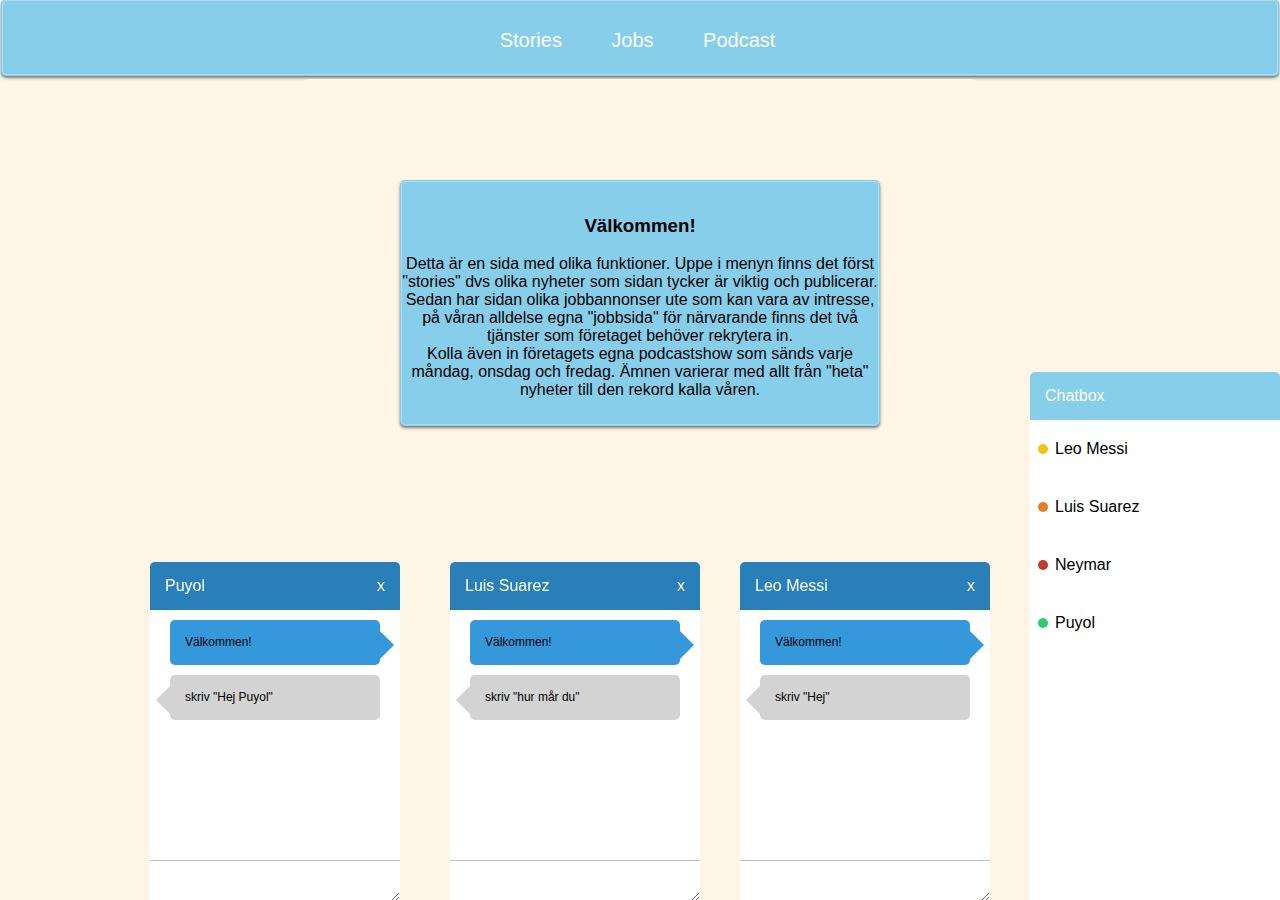
<file: Arbetsprov/index.html>
<!DOCTYPE html>
<html>
    <head>
        <title>Test</title>
        <link rel="stylesheet" type="text/css" href="style.css">
         <script type="text/javascript" src="jquery.js"></script>
          <script src="script.js"></script>
    </head>
    <body>
          <div id="main">
            <div class="sidhuvud">
            <div id="meny">
			    <ul>
				    <li><a href="stories.html">Stories</a></li>
				    <li><a href="jobs.html">Jobs</a></li>
				    <li><a href="podcast.html">Podcast</a></li>
			    </ul>
            </div> <!-- End meny -->
            </div> <!-- End sidhuvud -->
        <div class="chat_box">
            <div class="chat_head">Chatbox</div><!-- End chat head -->
            <div class="chat_body">
                <div class="messi">Leo Messi</div> <!-- End messi -->
                <div class="suarez"> Luis Suarez</div> <!-- End suarez -->
                <div class="neymar">Neymar</div> <!-- End neymar -->
                <div class="puyol">Puyol</div> <!-- End puyol -->
             </div><!-- End chat Body -->
        </div><!-- End chat box -->

        <div class="msg_box" style="right:290px">
            <div class="msg_head">Leo Messi
                <div class="close">x</div> <!-- End Close -->
            </div> <!-- End msg head -->
        <div class="msg_wrap">    
            <div class="msg_body">
                <div class="msg_a">Välkommen!</div> <!-- End msg a -->
                <div class="msg_b">skriv "Hej"</div> <!-- End msg b -->
                <div class="msg_insert"></div> <!-- End msg insert -->
            </div> <!-- End msg body -->
            <div class="msg_footer"><textarea class="msg_input"></textarea></div>
        </div> 
        </div> <!-- End messi -->

                <div class="msg_box_suarez" style="right:290px">
            <div class="msg_head_suarez">Luis Suarez
                <div class="close_suarez">x</div> <!-- End Close -->
            </div> <!-- End msg head -->
        <div class="msg_wrap_surez">    
            <div class="msg_body_suarez">
                <div class="msg_a">Välkommen!</div> <!-- End msg a -->
                <div class="msg_b">skriv "hur mår du"</div> <!-- End msg b -->
                <div class="msg_insert"></div> <!-- End msg insert -->
            </div> <!-- End msg body -->
            <div class="msg_footer_suarez"><textarea class="msg_input"></textarea></div>
        </div> 
        </div> <!-- End Suarez -->

        <div class="msg_box_neymar" style="right:290px">
            <div class="msg_head_neymar">Neymar
                <div class="close_neymar">x</div> <!-- End Close -->
            </div> <!-- End msg head -->

        <div class="msg_wrap_neymar">    
            <div class="msg_body_neymar">
                <div class="msg_a">Välkommen!</div> <!-- End msg a -->
                <div class="msg_b">skriv "Är du där?"</div> <!-- End msg b -->
                <div class="msg_insert"></div> <!-- End msg insert -->
            </div> <!-- End msg body -->
            <div class="msg_footer_neymar"><textarea class="msg_input"></textarea></div>
        </div> 
        </div> <!-- End Neymar -->

          <div class="msg_box_puyol" style="right:290px">
            <div class="msg_head_puyol">Puyol
                <div class="close_puyol">x</div> <!-- End Close -->
            </div> <!-- End msg head -->

        <div class="msg_wrap_puyol">    
            <div class="msg_body_puyol">
                <div class="msg_a">Välkommen!</div> <!-- End msg a -->
                <div class="msg_b">skriv "Hej Puyol"</div> <!-- End msg b -->
                <div class="msg_insert"></div> <!-- End msg insert -->
            </div> <!-- End msg body -->
            <div class="msg_footer_puyol"><textarea class="msg_input"></textarea></div>
        </div> 

        </div> <!-- End Puyol -->
         <div id="wrapper">
            <ul>
                <h3>Välkommen!</h3>
                <p>Detta är en sida med olika funktioner.
                    Uppe i menyn finns det först "stories" dvs olika nyheter som sidan tycker är viktig och publicerar.<br>
                    Sedan har sidan olika jobbannonser ute som kan vara av intresse, på våran alldelse egna "jobbsida" för närvarande finns det två tjänster som företaget behöver rekrytera in. <br>
                    Kolla även in företagets egna podcastshow som sänds varje måndag, onsdag och fredag. Ämnen varierar med allt från "heta" nyheter till den rekord kalla våren. <br>

                </p>
                   </ul>
    </body>
</html>
</file>
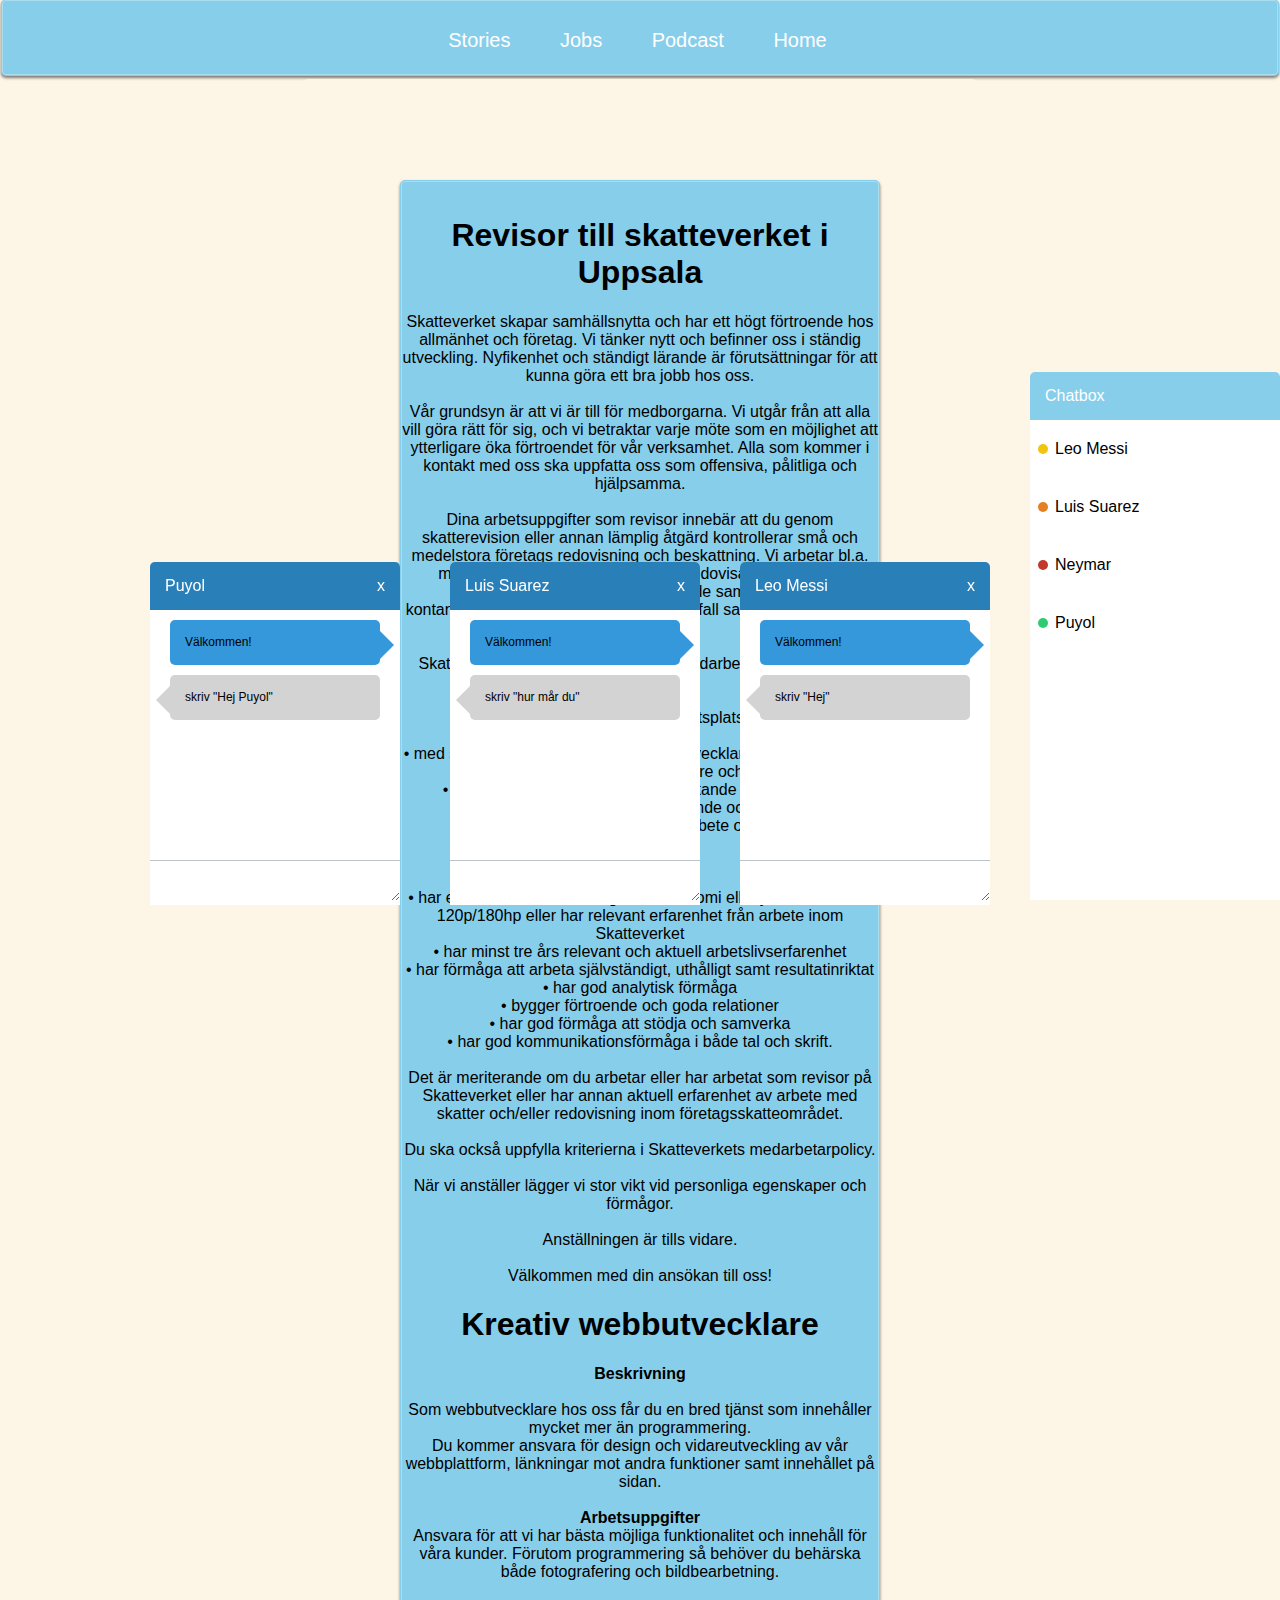
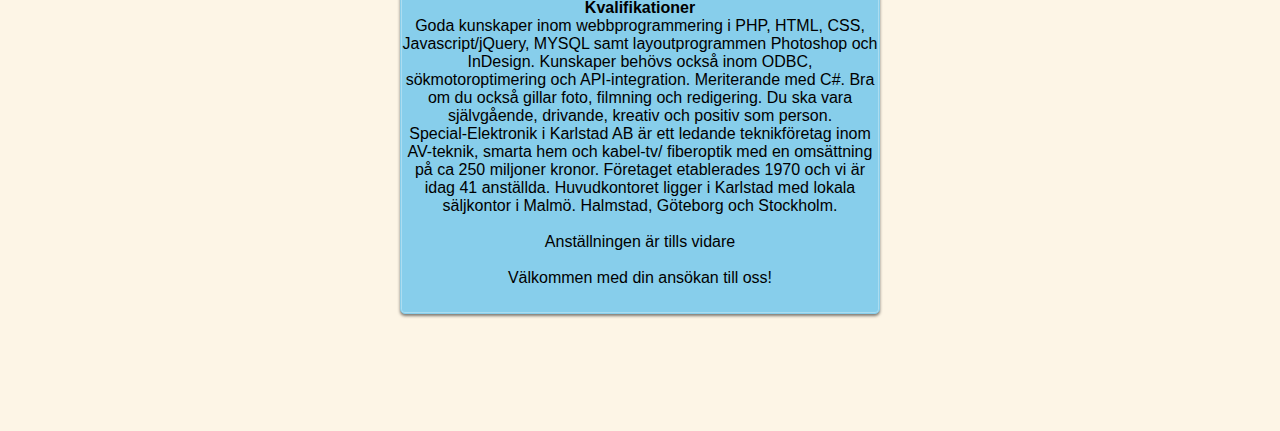
<file: Arbetsprov/jobs.html>
<!DOCTYPE html>
<html>
    <head>
        <title>Test</title>
        <link rel="stylesheet" type="text/css" href="style.css">
         <script type="text/javascript" src="jquery.js"></script>
          <script src="script.js"></script>
    </head>
    <body>
          <div id="main">
            <div class="sidhuvud">
            <div id="meny">
			    <ul>
				    <li><a href="stories.html">Stories</a></li>
				    <li><a href="jobs.html">Jobs</a></li>
                    <li><a href="podcast.html">Podcast</a></li>
                    <li><a href="index.html">Home</a></li>
			    </ul>
            </div> <!-- End meny -->
            </div> <!-- End sidhuvud -->
        <div class="chat_box">
            <div class="chat_head">Chatbox</div><!-- End chat head -->
            <div class="chat_body">
                <div class="messi">Leo Messi</div> <!-- End messi -->
                <div class="suarez"> Luis Suarez</div> <!-- End suarez -->
                <div class="neymar">Neymar</div> <!-- End neymar -->
                <div class="puyol">Puyol</div> <!-- End puyol -->
             </div><!-- End chat Body -->
        </div><!-- End chat box -->

         <div class="msg_box" style="right:290px">
            <div class="msg_head">Leo Messi
                <div class="close">x</div> <!-- End Close -->
            </div> <!-- End msg head -->
        <div class="msg_wrap">    
            <div class="msg_body">
                <div class="msg_a">Välkommen!</div> <!-- End msg a -->
                <div class="msg_b">skriv "Hej"</div> <!-- End msg b -->
                <div class="msg_insert"></div> <!-- End msg insert -->
            </div> <!-- End msg body -->
            <div class="msg_footer"><textarea class="msg_input"></textarea></div>
        </div> 
        </div> <!-- End messi -->

                <div class="msg_box_suarez" style="right:290px">
            <div class="msg_head_suarez">Luis Suarez
                <div class="close_suarez">x</div> <!-- End Close -->
            </div> <!-- End msg head -->
        <div class="msg_wrap_surez">    
            <div class="msg_body_suarez">
                <div class="msg_a">Välkommen!</div> <!-- End msg a -->
                <div class="msg_b">skriv "hur mår du"</div> <!-- End msg b -->
                <div class="msg_insert"></div> <!-- End msg insert -->
            </div> <!-- End msg body -->
            <div class="msg_footer_suarez"><textarea class="msg_input"></textarea></div>
        </div> 
        </div> <!-- End Suarez -->

        <div class="msg_box_neymar" style="right:290px">
            <div class="msg_head_neymar">Neymar
                <div class="close_neymar">x</div> <!-- End Close -->
            </div> <!-- End msg head -->

        <div class="msg_wrap_neymar">    
            <div class="msg_body_neymar">
                <div class="msg_a">Välkommen!</div> <!-- End msg a -->
                <div class="msg_b">skriv "Är du där?"</div> <!-- End msg b -->
                <div class="msg_insert"></div> <!-- End msg insert -->
            </div> <!-- End msg body -->
            <div class="msg_footer_neymar"><textarea class="msg_input"></textarea></div>
        </div> 
        </div> <!-- End Neymar -->

          <div class="msg_box_puyol" style="right:290px">
            <div class="msg_head_puyol">Puyol
                <div class="close_puyol">x</div> <!-- End Close -->
            </div> <!-- End msg head -->

        <div class="msg_wrap_puyol">    
            <div class="msg_body_puyol">
                <div class="msg_a">Välkommen!</div> <!-- End msg a -->
                <div class="msg_b">skriv "Hej Puyol"</div> <!-- End msg b -->
                <div class="msg_insert"></div> <!-- End msg insert -->
            </div> <!-- End msg body -->
            <div class="msg_footer_puyol"><textarea class="msg_input"></textarea></div>
        </div> 

        </div> <!-- End Puyol -->
             <div id="wrapper">
            <ul>
                <li><h1>Revisor till skatteverket i Uppsala</h1></li>
                    <p> Skatteverket skapar samhällsnytta och har ett högt förtroende hos allmänhet och företag. Vi tänker nytt och befinner oss i ständig utveckling. Nyfikenhet och ständigt lärande är förutsättningar för att kunna göra ett bra jobb hos oss.<br><br>
                    Vår grundsyn är att vi är till för medborgarna. Vi utgår från att alla vill göra rätt för sig, och vi betraktar varje möte som en möjlighet att ytterligare öka förtroendet för vår verksamhet. Alla som kommer i kontakt med oss ska uppfatta oss som offensiva, pålitliga och hjälpsamma.<br><br>
                    Dina arbetsuppgifter som revisor innebär att du genom skatterevision eller annan lämplig åtgärd kontrollerar små och medelstora företags redovisning och beskattning. Vi arbetar bl.a. med grov ekonomisk brottslighet, oredovisade inkomster, internationellt skatteundandragande samt fusk inom kontanthandeln. Arbetet innebär i många fall samverkan med polis och åklagare.<br><br>
                    Skattekontoret i Uppsala har ca 160 medarbetare fördelat på 8 sektioner.<br><br>

                    Vi erbjuder dig en arbetsplats<br><br>


                    • med samhällsviktiga, intressanta och utvecklande arbetsuppgifter<br>
                    • som är till nytta för medborgare och företag<br>
                    • med öppenhet, respekt, gott bemötande och mångfald<br>
                    • som stimulerar till kreativitet, lärande och utveckling<br>
                    • med en god balans mellan arbete och fritid.<br><br>

                    Vi söker dig som<br><br>


                    • har en akademisk utbildning inom ekonomi eller juridik om minst 120p/180hp eller har relevant erfarenhet från arbete inom Skatteverket<br>
                    • har minst tre års relevant och aktuell arbetslivserfarenhet<br>
                    • har förmåga att arbeta självständigt, uthålligt samt resultatinriktat<br>
                    • har god analytisk förmåga<br>
                    • bygger förtroende och goda relationer<br>
                    • har god förmåga att stödja och samverka<br>
                    • har god kommunikationsförmåga i både tal och skrift.<br><br>
                    Det är meriterande om du arbetar eller har arbetat som revisor på Skatteverket eller har annan aktuell erfarenhet av arbete med skatter och/eller redovisning inom företagsskatteområdet.<br><br>
                    Du ska också uppfylla kriterierna i Skatteverkets medarbetarpolicy.<br><br>

                    När vi anställer lägger vi stor vikt vid personliga egenskaper och förmågor.<br><br>

                    Anställningen är tills vidare.<br><br>

                    Välkommen med din ansökan till oss!
                    </p>

                    <h1> Kreativ webbutvecklare</h1>
                    <p><strong>Beskrivning</strong><br><br>
                            Som webbutvecklare hos oss får du en bred tjänst som innehåller mycket mer än programmering.<br>

                            Du kommer ansvara för design och vidareutveckling av vår webbplattform, länkningar mot andra funktioner samt innehållet på sidan.<br><br>
                    <strong>Arbetsuppgifter</strong><br>Ansvara för att vi har bästa möjliga funktionalitet och innehåll för våra kunder. Förutom programmering så behöver du behärska både fotografering och bildbearbetning.<br><br>
                    <strong>Kvalifikationer</strong><br>Goda kunskaper inom webbprogrammering i PHP, HTML, CSS, Javascript/jQuery, MYSQL samt layoutprogrammen Photoshop och InDesign. Kunskaper behövs också inom ODBC, sökmotoroptimering och API-integration. Meriterande med C#. Bra om du också gillar foto, filmning och redigering. Du ska vara självgående, drivande, kreativ och positiv som person.<br>
                            Special-Elektronik i Karlstad AB är ett ledande teknikföretag inom AV-teknik, smarta hem och kabel-tv/ fiberoptik med en omsättning på ca 250 miljoner kronor. Företaget etablerades 1970 och vi är idag 41 anställda. Huvudkontoret ligger i Karlstad med lokala säljkontor i Malmö. Halmstad, Göteborg och Stockholm.<br><br>
                            Anställningen är tills vidare<br><br>
                            Välkommen med din ansökan till oss!

                            
                    </p>
            </ul>
        </div> <!-- End wrapper -->
        </body>
    </head>
</html>
</file>
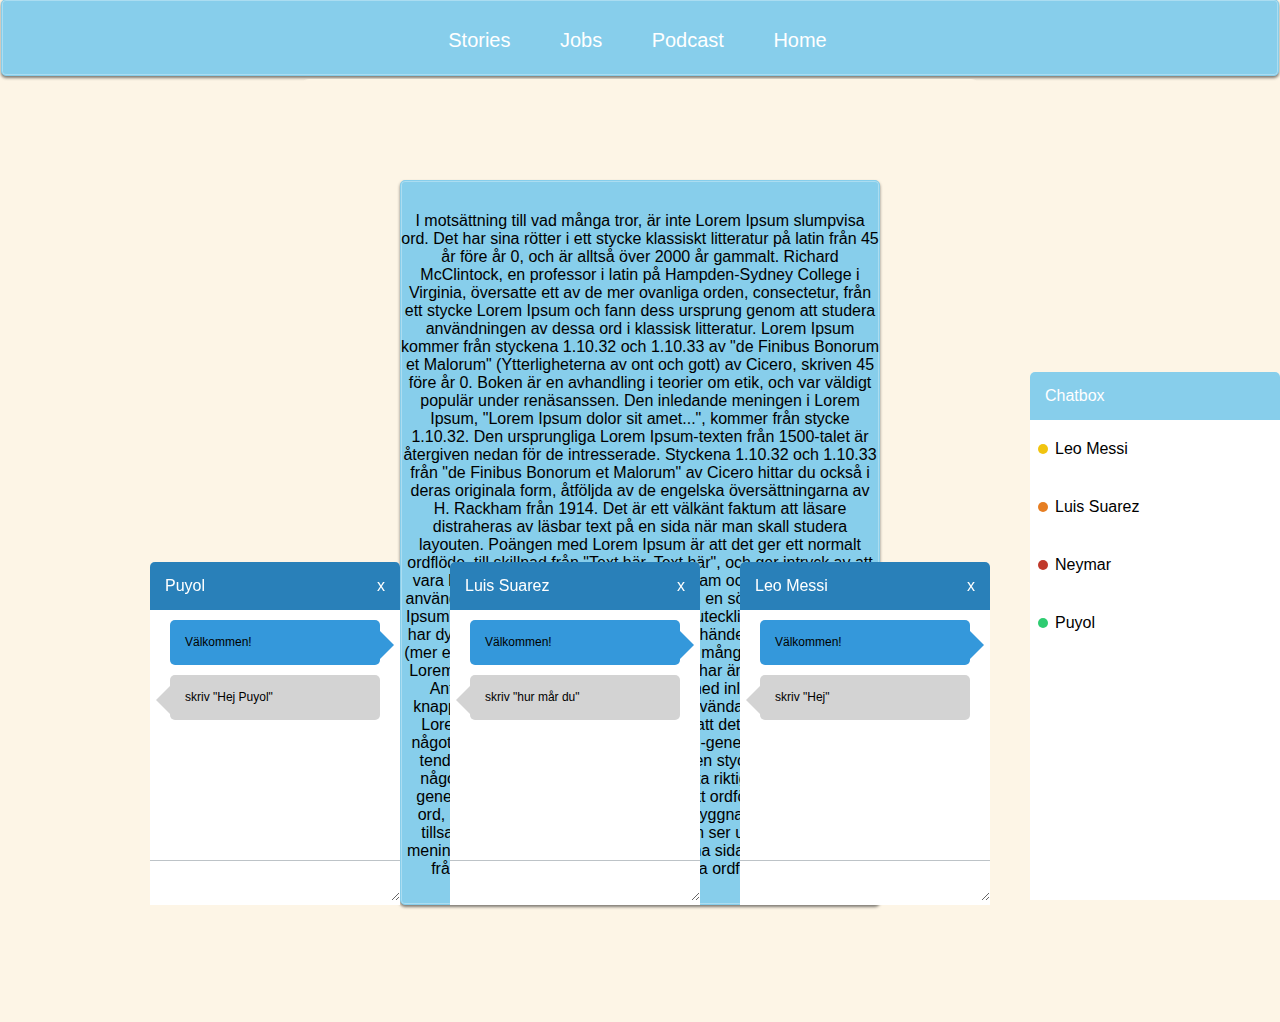
<file: Arbetsprov/podcast.html>
<!DOCTYPE html>
<html>
    <head>
        <title>Test</title>
        <link rel="stylesheet" type="text/css" href="style.css">
         <script type="text/javascript" src="jquery.js"></script>
          <script src="script.js"></script>
    </head>
    <body>
          <div id="main">
            <div class="sidhuvud">
            <div id="meny">
			    <ul>
				    <li><a href="stories.html">Stories</a></li>
				    <li><a href="jobs.html">Jobs</a></li>
                    <li><a href="podcast.html">Podcast</a></li>
                    <li><a href="index.html">Home</a></li>
			    </ul>
            </div> <!-- End meny -->
            </div> <!-- End sidhuvud -->
        <div class="chat_box">
            <div class="chat_head">Chatbox</div><!-- End chat head -->
            <div class="chat_body">
                <div class="messi">Leo Messi</div> <!-- End messi -->
                <div class="suarez"> Luis Suarez</div> <!-- End suarez -->
                <div class="neymar">Neymar</div> <!-- End neymar -->
                <div class="puyol">Puyol</div> <!-- End puyol -->
             </div><!-- End chat Body -->
        </div><!-- End chat box -->

        <div class="msg_box" style="right:290px">
            <div class="msg_head">Leo Messi
                <div class="close">x</div> <!-- End Close -->
            </div> <!-- End msg head -->
        <div class="msg_wrap">    
            <div class="msg_body">
                <div class="msg_a">Välkommen!</div> <!-- End msg a -->
                <div class="msg_b">skriv "Hej"</div> <!-- End msg b -->
                <div class="msg_insert"></div> <!-- End msg insert -->
            </div> <!-- End msg body -->
            <div class="msg_footer"><textarea class="msg_input"></textarea></div>
        </div> 
        </div> <!-- End messi -->

                <div class="msg_box_suarez" style="right:290px">
            <div class="msg_head_suarez">Luis Suarez
                <div class="close_suarez">x</div> <!-- End Close -->
            </div> <!-- End msg head -->
        <div class="msg_wrap_surez">    
            <div class="msg_body_suarez">
                <div class="msg_a">Välkommen!</div> <!-- End msg a -->
                <div class="msg_b">skriv "hur mår du"</div> <!-- End msg b -->
                <div class="msg_insert"></div> <!-- End msg insert -->
            </div> <!-- End msg body -->
            <div class="msg_footer_suarez"><textarea class="msg_input"></textarea></div>
        </div> 
        </div> <!-- End Suarez -->

        <div class="msg_box_neymar" style="right:290px">
            <div class="msg_head_neymar">Neymar
                <div class="close_neymar">x</div> <!-- End Close -->
            </div> <!-- End msg head -->

        <div class="msg_wrap_neymar">    
            <div class="msg_body_neymar">
                <div class="msg_a">Välkommen!</div> <!-- End msg a -->
                <div class="msg_b">skriv "Är du där?"</div> <!-- End msg b -->
                <div class="msg_insert"></div> <!-- End msg insert -->
            </div> <!-- End msg body -->
            <div class="msg_footer_neymar"><textarea class="msg_input"></textarea></div>
        </div> 
        </div> <!-- End Neymar -->

          <div class="msg_box_puyol" style="right:290px">
            <div class="msg_head_puyol">Puyol
                <div class="close_puyol">x</div> <!-- End Close -->
            </div> <!-- End msg head -->

        <div class="msg_wrap_puyol">    
            <div class="msg_body_puyol">
                <div class="msg_a">Välkommen!</div> <!-- End msg a -->
                <div class="msg_b">skriv "Hej Puyol"</div> <!-- End msg b -->
                <div class="msg_insert"></div> <!-- End msg insert -->
            </div> <!-- End msg body -->
            <div class="msg_footer_puyol"><textarea class="msg_input"></textarea></div>
        </div> 

        </div> <!-- End Puyol -->
            <div id="wrapper">
                <ul>
                    <p> I motsättning till vad många tror, är inte Lorem Ipsum slumpvisa ord. Det har sina rötter i ett stycke klassiskt litteratur på latin från 45 år före år 0, och är alltså över 2000 år gammalt. Richard McClintock, en professor i latin på Hampden-Sydney College i Virginia, översatte ett av de mer ovanliga orden, consectetur, från ett stycke Lorem Ipsum och fann dess ursprung genom att studera användningen av dessa ord i klassisk litteratur. Lorem Ipsum kommer från styckena 1.10.32 och 1.10.33 av "de Finibus Bonorum et Malorum" (Ytterligheterna av ont och gott) av Cicero, skriven 45 före år 0. Boken är en avhandling i teorier om etik, och var väldigt populär under renäsanssen. Den inledande meningen i Lorem Ipsum, "Lorem Ipsum dolor sit amet...", kommer från stycke 1.10.32. 
                       

                        Den ursprungliga Lorem Ipsum-texten från 1500-talet är återgiven nedan för de intresserade. Styckena 1.10.32 och 1.10.33 från "de Finibus Bonorum et Malorum" av Cicero hittar du också i deras originala form, åtföljda av de engelska översättningarna av H. Rackham från 1914.
                        Det är ett välkänt faktum att läsare distraheras av läsbar text på en sida när man skall studera layouten. Poängen med Lorem Ipsum är att det ger ett normalt ordflöde, till skillnad från "Text här, Text här", och ger intryck av att vara läsbar text. Många publiseringprogram och webbutvecklare använder Lorem Ipsum som test-text, och en sökning efter "Lorem Ipsum" avslöjar många webbsidor under uteckling. Olika versioner har dykt upp under åren, ibland av olyckshändelse, ibland med flit (mer eller mindre humoristiska).
                        Det finns många olika varianter av Lorem Ipsum, men majoriteten av dessa har ändrats på någotvis. Antingen med inslag av humor, eller med inlägg av ord som knappast ser trovärdiga ut. Skall man använda långa stycken av Lorem Ipsum bör man försäkra sig om att det inte gömmer sig något pinsamt mitt i texten. Lorem Ipsum-generatorer på internet tenderar att repetera Lorem Ipsum-texten styckvis efter behov, något som gör denna sidan till den första riktiga Lorem Ipsum-generatorn på internet. Den använder ett ordförråd på över 200 ord, kombinerat med ett antal meningsbyggnadsstrukturer som tillsamman genererar Lorem Ipsum som ser ut som en normal mening. Lorem Ipsum genererad på denna sidan är därför alltid fri från repetitioner, humorinslag, märkliga ordformationer osv.
                    </p>
                </ul>
            </div> 
            </div>  <!-- End Main -->              
        </body>
    </head>
</html>
</file>
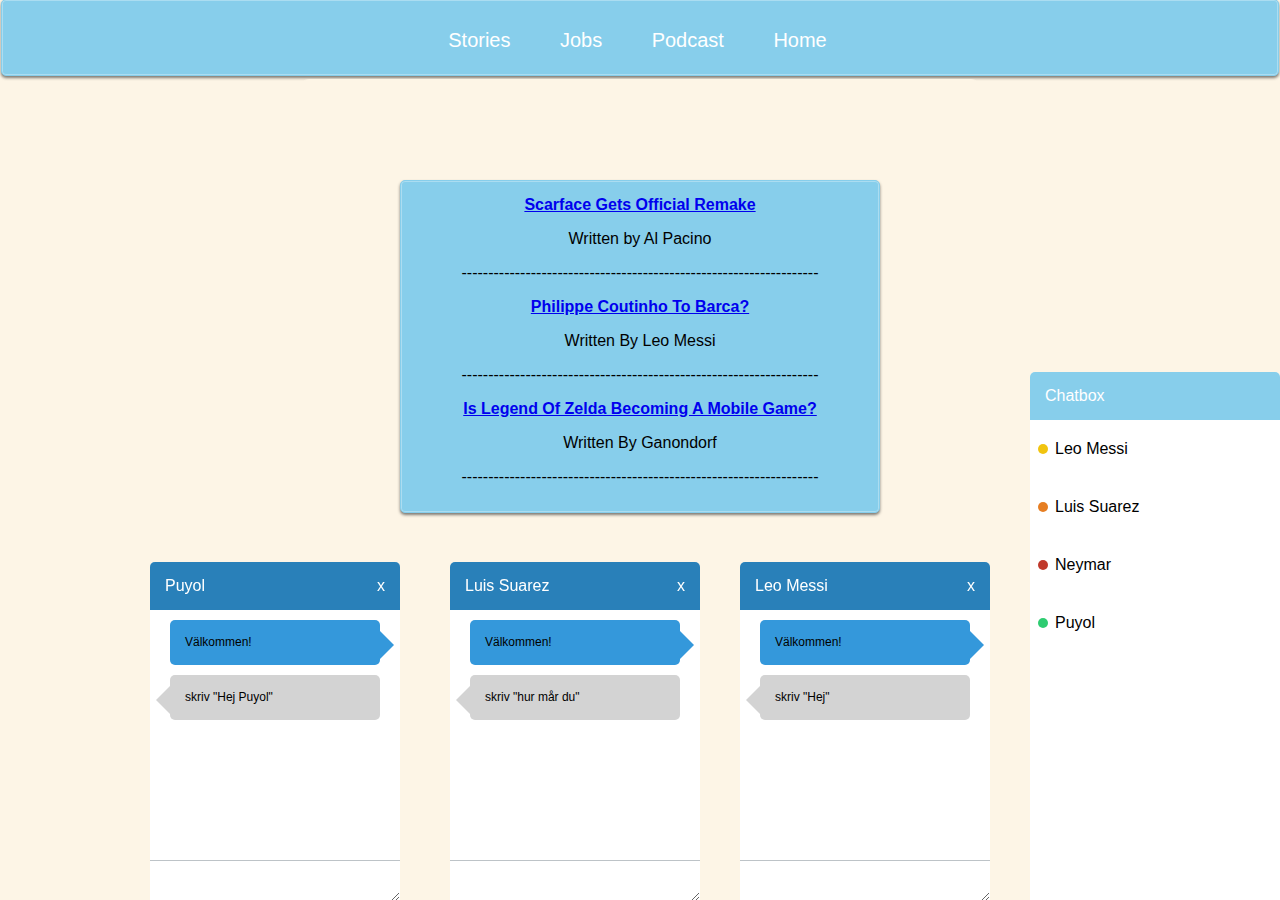
<file: Arbetsprov/stories.html>
<!DOCTYPE html>
<html>
    <head>
        <title>Test</title>
        <link rel="stylesheet" type="text/css" href="style.css">
         <script type="text/javascript" src="jquery.js"></script>
          <script src="script.js"></script>
    </head>
    <body>
          <div id="main">
            <div class="sidhuvud">
            <div id="meny">
			    <ul>
				    <li><a href="stories.html">Stories</a></li>
				    <li><a href="jobs.html">Jobs</a></li>
                    <li><a href="podcast.html">Podcast</a></li>
                    <li><a href="index.html">Home</a></li>
			    </ul>
            </div> <!-- End meny -->
            </div> <!-- End sidhuvud -->
        <div class="chat_box">
            <div class="chat_head">Chatbox</div><!-- End chat head -->
            <div class="chat_body">
                <div class="messi">Leo Messi</div> <!-- End messi -->
                <div class="suarez"> Luis Suarez</div> <!-- End suarez -->
                <div class="neymar">Neymar</div> <!-- End neymar -->
                <div class="puyol">Puyol</div> <!-- End puyol -->
             </div><!-- End chat Body -->
        </div><!-- End chat box -->

         <div class="msg_box" style="right:290px">
            <div class="msg_head">Leo Messi
                <div class="close">x</div> <!-- End Close -->
            </div> <!-- End msg head -->
        <div class="msg_wrap">    
            <div class="msg_body">
                <div class="msg_a">Välkommen!</div> <!-- End msg a -->
                <div class="msg_b">skriv "Hej"</div> <!-- End msg b -->
                <div class="msg_insert"></div> <!-- End msg insert -->
            </div> <!-- End msg body -->
            <div class="msg_footer"><textarea class="msg_input"></textarea></div>
        </div> 
        </div> <!-- End messi -->

                <div class="msg_box_suarez" style="right:290px">
            <div class="msg_head_suarez">Luis Suarez
                <div class="close_suarez">x</div> <!-- End Close -->
            </div> <!-- End msg head -->
        <div class="msg_wrap_surez">    
            <div class="msg_body_suarez">
                <div class="msg_a">Välkommen!</div> <!-- End msg a -->
                <div class="msg_b">skriv "hur mår du"</div> <!-- End msg b -->
                <div class="msg_insert"></div> <!-- End msg insert -->
            </div> <!-- End msg body -->
            <div class="msg_footer_suarez"><textarea class="msg_input"></textarea></div>
        </div> 
        </div> <!-- End Suarez -->

        <div class="msg_box_neymar" style="right:290px">
            <div class="msg_head_neymar">Neymar
                <div class="close_neymar">x</div> <!-- End Close -->
            </div> <!-- End msg head -->

        <div class="msg_wrap_neymar">    
            <div class="msg_body_neymar">
                <div class="msg_a">Välkommen!</div> <!-- End msg a -->
                <div class="msg_b">skriv "Är du där?"</div> <!-- End msg b -->
                <div class="msg_insert"></div> <!-- End msg insert -->
            </div> <!-- End msg body -->
            <div class="msg_footer_neymar"><textarea class="msg_input"></textarea></div>
        </div> 
        </div> <!-- End Neymar -->

          <div class="msg_box_puyol" style="right:290px">
            <div class="msg_head_puyol">Puyol
                <div class="close_puyol">x</div> <!-- End Close -->
            </div> <!-- End msg head -->

        <div class="msg_wrap_puyol">    
            <div class="msg_body_puyol">
                <div class="msg_a">Välkommen!</div> <!-- End msg a -->
                <div class="msg_b">skriv "Hej Puyol"</div> <!-- End msg b -->
                <div class="msg_insert"></div> <!-- End msg insert -->
            </div> <!-- End msg body -->
            <div class="msg_footer_puyol"><textarea class="msg_input"></textarea></div>
        </div> 

        </div> <!-- End Puyol -->
            <div id="wrapper">
                <ul>
                   <a href="http://m.hits973.com/entertainment/scarface-gets-official-remake-but-leonardo-dicaprio-really/hQcMCLuQF2ItMoojFXoWsN/"><strong>Scarface Gets Official Remake</strong></a>
                        <p>Written by Al Pacino</p>
                        <p>-------------------------------------------------------------------</p>
                    <a href="http://www.goal.com/en/news/8/main/2017/05/15/35533822/coutinho-welcomes-cool-barcelona-links-as-liverpool-future?ICID=TP_NL_2"><strong> Philippe Coutinho To Barca? </strong></a>
                        <p>Written By Leo Messi</p>
                        <p>-------------------------------------------------------------------</p>
                    <a href="http://nordic.ign.com/iphone/2654/news/nintendo-reportedly-developing-zelda-mobile-game>"><strong>Is Legend Of Zelda Becoming A Mobile Game?</strong></a>
                        <p> Written By Ganondorf</p>
                        <p>-------------------------------------------------------------------</p>
                </ul>
            </div> 
            </div>  <!-- End Main -->              
        </body>
    </head>
</html>
</file>
<file: Arbetsprov/style.css>
body{
    background-color: oldlace;
    font-family: sans-serif;
    margin: 0px;
    transition: background-color .5s;

}

#main {
    transition: margin-left .5s;
    padding: 16px;
}

#meny {
    margin-left: 0px;
    width: auto;
    margin-top: 0px;
}
#meny li {
   margin-left: 0px;
    display: inline;
    list-style: none;
}

#meny li a {
    margin: 0 5px 0 0;
    padding: 5px 20px 5px 20px;
    text-align: center;
    white-space: nowrap;
    line-height: 50px;
    font-family: "Lucida Grande", "Lucida Sans Unicode", Helvetica, Arial, sans-serif;
    font-size: 20px;
    color: rgba(66,48,1,1);
    border-radius: 5px;
}

#meny li a:hover {
    cursor: pointer;
    background: skyblue;
    color: rgba(0,0,0,1);
}

#meny a:link, #meny a:visited {
    margin-left: 0px;
    margin-top: 0px;
    color: rgba(255,255,255,1);
    text-decoration: none;
}

#meny a:active {
    color: rgba(250,191,12,1);
}

#meny a#current {
    background: rgba(85,137,48,1);
}

li {
    display: inline;
}  

#meny ul {
    margin: -17px 0px -15px -15px;

}

ul {
    width: auto;
    text-align: center;
    margin: 0px 0px 0px 0px;
    padding: 15px 0 10px 0;
    border-radius: 5px;
    border: 1px solid skyblue;
    background: skyblue;
    box-shadow: inset 0 0 0 1px rgba(255, 255, 255, 0.3), 0 2px 3px rgba(0,0,0,0.50);
}
.sidhuvud {
	width: 1263px;
	height: 70px;
}

#wrapper {
    width: 480px;
	text-align: center;
	height: auto;
	direction: ltr;
	color: black;
    margin: auto; 
    padding: 100px;
    margin-left: auto;
    margin-right: auto;
    margin-top: 10px;
    background-color: oldlace;;
    border: 1px solid oldlace;
    border-radius: 10px;

}
.chat_box{
    cursor: pointer;
    position: fixed;
    bottom: 0px;
    right: 0px;
    background: white;
    width: 250px;
    border-radius: 5px 5px 0px 0px;
} /* min stilning på chattrutan */

.chat_head{
    background: skyblue;
    padding: 15px;
    color: white;
    border-radius: 5px 5px 0px 0px;
}

.chat_body{
     height: 480px;
}

.msg_box {
    cursor: pointer;
    background: white;
    width: 250px;
    position: fixed;
    bottom: -5px;
    right: 0px;
    background: white;
    width: 250px;
    border-radius: 5px 5px 0px 0px;
}

.msg_box_suarez {
    cursor: pointer;
    background: white;
    width: 250px;
    position: fixed;
    bottom: -5px;
    left: 450px;
    background: white;
    width: 250px;
    border-radius: 5px 5px 0px 0px;
}

.msg_box_neymar {
    cursor: pointer;
    background: white;
    width: 250px;
    position: fixed;
    bottom: -5px;
    left: 150px;
    background: white;
    width: 250px;
    border-radius: 5px 5px 0px 0px;
}

.msg_box_puyol {
    cursor: pointer;
    background: white;
    width: 250px;
    position: fixed;
    bottom: -5px;
    left: 150px;
    background: white;
    width: 250px;
    border-radius: 5px 5px 0px 0px;
}

.msg_head{
    background: #2980b9;
    padding: 15px;
    color: white;
    border-radius: 5px 5px 0px 0px;
}

.msg_head_suarez{
    background: #2980b9;
    padding: 15px;
    color: white;
    border-radius: 5px 5px 0px 0px;
}

.msg_head_neymar{
    background: #2980b9;
    padding: 15px;
    color: white;
    border-radius: 5px 5px 0px 0px;
}

.msg_head_puyol{
    background: #2980b9;
    padding: 15px;
    color: white;
    border-radius: 5px 5px 0px 0px;
}
.msg_body{
    height: 250px; 
    font-size: 12px;
    overflow: auto;
    overflow-x: hidden;
}

.msg_body_suarez{
    height: 250px; 
    font-size: 12px;
    overflow: auto;
    overflow-x: hidden;
}

.msg_body_neymar{
    height: 250px; 
    font-size: 12px;
    overflow: auto;
    overflow-x: hidden;
}

.msg_body_puyol{
    height: 250px; 
    font-size: 12px;
    overflow: auto;
    overflow-x: hidden;
}
.close{
    float: right;
}

.close_suarez{
    float: right;
}

.close_neymar{
    float: right;
}

.close_puyol{
    float: right;
}
.msg_input{
    border: transparent;
    border-top: 1px solid #bdc3c7;
    width: 100%;
    padding: 5px;
    -webkit-box-sizing: border-box;
    -moz-box-sizing: border-box;
    box-sizing: border-box;
}

.msg_input_suarez{
    border: transparent;
    border-top: 1px solid #bdc3c7;
    width: 100%;
    padding: 5px;
    -webkit-box-sizing: border-box;
    -moz-box-sizing: border-box;
    box-sizing: border-box;
}

.msg_input_neymar{
    border: transparent;
    border-top: 1px solid #bdc3c7;
    width: 100%;
    padding: 5px;
    -webkit-box-sizing: border-box;
    -moz-box-sizing: border-box;
    box-sizing: border-box;
}

.msg_input_puyol{
    border: transparent;
    border-top: 1px solid #bdc3c7;
    width: 100%;
    padding: 5px;
    -webkit-box-sizing: border-box;
    -moz-box-sizing: border-box;
    box-sizing: border-box;
}

.messi{
    cursor: pointer;
    padding: 20px 25px;
    position: relative;
    
}  

.suarez{
    cursor: pointer;
    padding: 20px 25px;
    position: relative;
}

.neymar{
    cursor: pointer;
    padding: 20px 25px;
    position: relative;
}

.puyol{
    cursor: pointer;
    padding: 20px 25px;
    position: relative;
}

messi:hover{
    background: #f8f8f8;
}

suarez:hover{
    background: #f8f8f8;
}

neymar:hover{
    background: #f8f8f8;
}

puyol:hover{
    background: #f8f8f8;
}

.messi:before{
    content: "";
    position: absolute;
    background: #f1c40f;
    width: 10px;
    height: 10px;
    left: 8px;
    top: 24px;
    border-radius: 5px;
} /* Får en cirkel framför kontakten för att visa om personen är tillgänglig.*/

.suarez:before{
    content: "";
    position: absolute;
    background: #e67e22;
    width: 10px;
    height: 10px;
    left: 8px;
    top: 24px;
    border-radius: 5px;
} /* Får en cirkel framför kontakten för att visa om personen är tillgänglig.*/

.neymar:before{
    content: "";
    position: absolute;
    background: #c0392b;
    width: 10px;
    height: 10px;
    left: 8px;
    top: 24px;
    border-radius: 5px;
} /* Får en cirkel framför kontakten för att visa om personen är tillgänglig.*/

.puyol:before{
    content: "";
    position: absolute;
    background: #2ecc71;
    width: 10px;
    height: 10px;
    left: 8px;
    top: 24px;
    border-radius: 5px;
} /* Får en cirkel framför kontakten för att visa om personen är tillgänglig.*/

.msg_a{
    margin-top: 10px;
    margin-right: 20px;
    margin-left: 20px;
    min-height: 15px;
    padding: 15px;
    background: #3498db;
    position:relative;
    border-radius: 5px;
}

.msg_a:before{
    content:"";
    position: absolute;
    width: 0px;
    height: 0px;
    right: -29px;
    top: 10px;
    border: 15px solid;
    border-color: transparent transparent transparent #3498db;
}

.msg_b{
    margin-top: 10px;
    margin-right: 20px;
    margin-left: 20px;
    min-height: 15px;
    padding: 15px;
    background: lightgray;
    position:relative;
    border-radius: 5px;
}

.msg_b:before{
    content:"";
    position: absolute;
    width: 0px;
    height: 0px;
    left: -29px;
    top: 10px;
    border: 15px solid;
    border-color: transparent lightgray transparent transparent;
}
</file>
